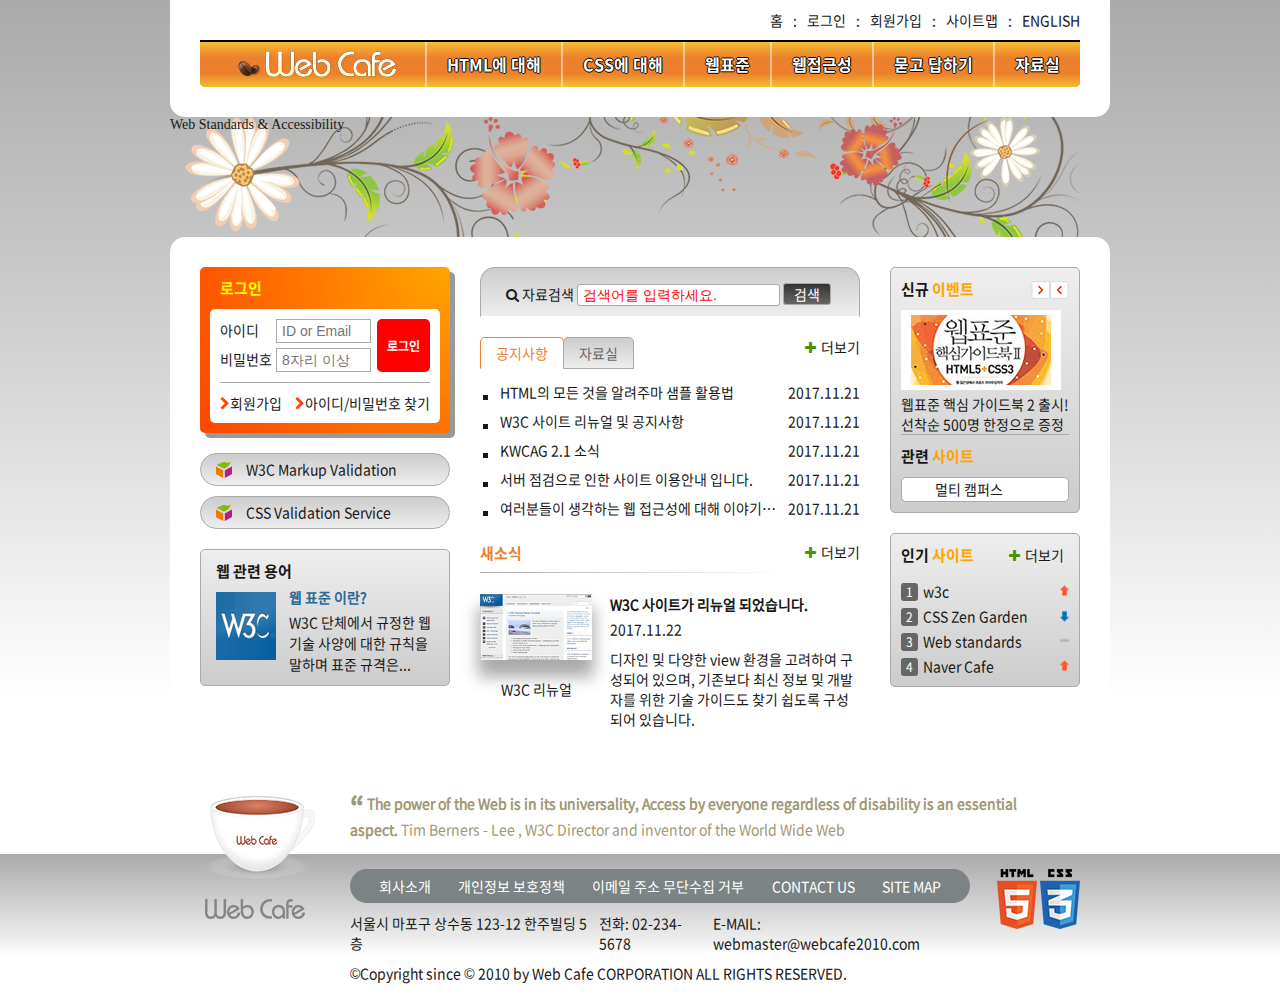
<file: index.html>
<!DOCTYPE html>
<html lang="ko">

<head>
  <meta charset="UTF-8">
  <title>웹카페 - HTML5, CSS3, 웹접근성</title>
  <link rel="stylesheet" href="css/style.css">
  <script src="js/jquery.js"></script>
  <script src="js/menu-tab.js"></script>

</head>

<body>
  <div class="container">
    <a href="#content" class="a11y">본문 바로가기</a>
    <header class="header">
      <h1 class="logo">
        <a href="#"><img src="images/logo.png" alt="Web Cafe"></a>
      </h1>
      <ul class="member">
        <li><a href="#">홈</a></li>
        <li><a href="#">로그인</a></li>
        <li><a href="#">회원가입</a></li>
        <li><a href="#">사이트맵</a></li>
        <li><a href="#"><em>english</em></a></li>
      </ul>
      <nav class="navigation">
        <h2 class="readable-hidden">메인 메뉴</h2>
        <ul class="main-menu">
          <li tabindex="0">
            <span>HTML에 대해</span>
            <ul class="sub-menu about-html">
              <li><a href="#">HTML5 소개</a></li>
              <li><a href="#">레퍼런스 소개</a></li>
              <li><a href="#">활용 예제</a></li>
            </ul>
          </li>
          <li tabindex="0">
            <span>CSS에 대해</span>
            <ul class="sub-menu about-css">
              <li><a href="#">CSS 소개</a></li>
              <li><a href="#">CSS2 VS CSS3</a></li>
              <li><a href="#">CSS 애니메이션</a></li>
              <li><a href="#">CSS 프레임워크</a></li>
            </ul>
          </li>
          <li tabindex="0">
            <span>웹표준</span>
            <ul class="sub-menu web-standards">
              <li><a href="#">웹표준 이란?</a></li>
              <li><a href="#">W3C</a></li>
              <li><a href="#">HTML5의 현재와 미래</a></li>
            </ul>
          </li>
          <li tabindex="0">
            <span>웹접근성</span>
            <ul class="sub-menu web-accessibility">
              <li><a href="#">웹접근성의 개요</a></li>
              <li><a href="#">장애 환경의 이해</a></li>
              <li><a href="#">장차법</a></li>
              <li><a href="#">웹접근성 품질마크</a></li>
            </ul>
          </li>
          <li tabindex="0">
            <span>묻고 답하기</span>
            <ul class="sub-menu qna">
              <li><a href="#">묻고 답하기</a></li>
              <li><a href="#">FAQ</a></li>
              <li><a href="#">1대1 질문</a></li>
              <li><a href="#">웹표준</a></li>
              <li><a href="#">웹접근성</a></li>
            </ul>
          </li>
          <li tabindex="0">
            <span>자료실</span>
            <ul class="sub-menu archive">
              <li><a href="#">공개 자료실</a></li>
              <li><a href="#">이미지 자료실</a></li>
              <li><a href="#">웹표준 자료실</a></li>
              <li><a href="#">웹접근성 자료실</a></li>
            </ul>
          </li>
        </ul>
      </nav>
    </header>
    <div class="visual">
      <div class="visual-text">Web Standards &amp; Accessibility</div>
    </div>
    <main id="content" class="main-content clearfix">
      <div class="group group1">
        <div class="login">
          <h2 class="login-heading">로그인</h2>
          <form action="javascript:alert('회원님 반갑습니다.');" class="login-form">
            <fieldset>
              <legend>회원 로그인 폼</legend>
              <div class="user-email">
                <label for="user-email">아이디</label><input type="email" id="user-email" placeholder="ID or Email" required>
              </div>
              <div class="user-pw">
                <label for="user-pw">비밀번호</label><input type="password" id="user-pw" placeholder="8자리 이상" required>
              </div>
              <button type="submit" class="btn-login">로그인</button>
            </fieldset>
          </form>
          <ul class="join">
            <li><a href="#">회원가입</a></li>
            <li><a href="#">아이디/비밀번호 찾기</a></li>
          </ul>
        </div>
        <div class="validation">
          <h2 class="readable-hidden">유효성 검사 배너 링크</h2>
          <ul class="validation-list">
            <li><a href="https://validator.w3.org/" title="마크업 유효성검사 사이트로 이동 새창" target="_blank">W3C Markup Validation</a></li>
            <li><a href="https://jigsaw.w3.org/css-validator/" title="CSS 유효성검사 사이트로 이동 새창" target="_blank">CSS Validation Service</a></li>
          </ul>
        </div>
        <div class="term">
          <h2 class="term-heading">웹 관련 용어</h2>
          <dl class="term-list clearfix">
            <dt class="term-list-heading">웹 표준 이란?</dt>
            <dd class="term-list-thumbnail">
              <img src="images/web_standards.gif" alt="W3C 로고">
            </dd>
            <dd class="term-list-brief">
              W3C 단체에서 규정한 웹 기술 사양에 대한 규칙을 말하며 표준 규격은...
            </dd>
          </dl>
        </div>
      </div>
      <div class="group group2">
        <div class="search">
          <form action="javascript:alert('검색이 완료되었습니다.');" class="search-form">
            <fieldset>
              <legend>검색 폼</legend>
              <label for="search">자료검색</label>
              <input type="search" id="search" required placeholder="검색어를 입력하세요.">
              <button type="submit" class="btn-search">검색</button>
            </fieldset>
          </form>
        </div>
        <div class="board">
          <div class="notice board-act">
            <h2 id="notice-heading" class="notice-heading" tabindex="0">공지사항</h2>
            <ul class="notice-list">
              <li>
                <a href="#">HTML의 모든 것을 알려주마 샘플 활용법</a>
                <time datetime="2017-11-21T14:49:21">2017.11.21</time>
              </li>
              <li>
                <a href="#">W3C 사이트 리뉴얼 및 공지사항</a>
                <time datetime="2017-11-21T14:49:21">2017.11.21</time>
              </li>
              <li>
                <a href="#">KWCAG 2.1 소식</a>
                <time datetime="2017-11-21T14:49:21">2017.11.21</time>
              </li>
              <li>
                <a href="#">서버 점검으로 인한 사이트 이용안내 입니다.</a>
                <time datetime="2017-11-21T14:49:21">2017.11.21</time>
              </li>
              <li>
                <a href="#">여러분들이 생각하는 웹 접근성에 대해 이야기를 나누어 봅시다.</a>
                <time datetime="2017-11-21T14:49:21">2017.11.21</time>
              </li>
            </ul>
            <a href="#" class="notice-more" title="공지사항" aria-labelledby="notice-heading">더보기</a>
          </div>
          <div class="pds">
            <h2 id="pds-heading" class="pds-heading" tabindex="0">자료실</h2>
            <ul class="pds-list">
              <li>
                <a href="#">디자인 사이트 링크 모음</a>
                <time datetime="2017-11-21T14:49:21">2017.11.21</time>
              </li>
              <li>
                <a href="#">웹 접근성 관련 자료 모음</a>
                <time datetime="2017-11-21T14:49:21">2017.11.21</time>
              </li>
              <li>
                <a href="#">예제 샘플 응용해보기</a>
                <time datetime="2017-11-21T14:49:21">2017.11.21</time>
              </li>
              <li>
                <a href="#">웹 접근성 향상을위한 국가 표준 기술 가이드라인</a>
                <time datetime="2017-11-21T14:49:21">2017.11.21</time>
              </li>
              <li>
                <a href="#">로얄티 프리 이미지 자료</a>
                <time datetime="2017-11-21T14:49:21">2017.11.21</time>
              </li>
            </ul>
            <a href="#" class="pds-more" title="자료실" aria-labelledby="pds-heading">더보기</a>
          </div>
        </div>
        <section class="news">
          <h2 class="news-heading" id="news-heading">새소식</h2>
          <a href="#">
            <article class="news-item">
              <h3 class="news-item-heading">W3C 사이트가 리뉴얼 되었습니다.</h3>
              <time datetime="2017-11-22T11:35:15">2017.11.22</time>
              <p>
                디자인 및 다양한 view 환경을 고려하여 구성되어 있으며, 기존보다 최신 정보 및 개발자를 위한 기술 가이드도 찾기 쉽도록 구성되어 있습니다.
              </p>
              <figure>
                <img src="images/news.gif" alt="HTML5를 발표하면서 새롭게 리뉴얼 된 W3C 공식 웹사이트">
                <figcaption>W3C 리뉴얼</figcaption>
              </figure>
            </article>
          </a>
          <a href="#" class="news-more" aria-labelledby="news-heading">더보기</a>
        </section>
      </div>
      <div class="group group3">
        <div class="event-related">
          <div class="event">
            <h2 class="event-heading">신규 <span>이벤트</span></h2>
            <div id="event-detail">
              <p><img src="images/free_gift.gif" alt="이벤트 경품 : 웹표준 핵심 가이드북 2 도서 증정"></p>
              <p><em>웹표준 핵심 가이드북 2 출시!</em> 선착순 500명 한정으로 증정</p>
            </div>
            <div class="btn-event clearfix">
              <button class="btn-event-prev" type="button">이전 이벤트 보기</button>
              <button class="btn-event-next" type="button">다음 이벤트 보기</button>
            </div>
          </div>
          <div class="related">
            <h2 class="related-heading">관련 <span>사이트</span></h2>
            <ul tabindex="0" class="related-list">
              <li><a href="#">멀티 캠퍼스</a></li>
              <li><a href="#">W3C</a></li>
              <li><a href="#">패스트 캠퍼스</a></li>
              <li><a href="#">KPC</a></li>
              <li><a href="http://cafe.naver.com/webcafe2010">네이버카페</a></li>
            </ul>
          </div>
        </div>
        <div class="favorite">
          <h2 class="favorite-heading" id="favorite-heading">인기 <span>사이트</span></h2>
          <ol class="favorite-list">
            <li class="no1">w3c<em class="up">상승</em></li>
            <li class="no2">CSS Zen Garden<em class="down">하락</em></li>
            <li class="no3">Web standards<em class="stop">멈춤</em></li>
            <li class="no4">Naver Cafe<em class="up">상승</em></li>
          </ol>
          <a href="#" class="favorite-more" aria-labelledby="favorite-heading">더보기</a>
        </div>
      </div>
    </main>
    <article class="slogan">
      <h2 class="slogan-heading" title="웹카페에서 웹표준을">슬로건</h2>
      <p class="slogan-content">
        <q cite="http://w3.org/WAI/">
            The power of the Web is in its universality, Access by everyone regardless of disability is an essential aspect. 
          </q> Tim Berners - Lee , W3C Director and inventor of the World Wide Web
      </p>
      <footer class="readable-hidden">
        출처 : World Wide Web - http://w3.org/WAI/
      </footer>
    </article>
    <div class="footer-bg">
      <footer class="footer">
        <div class="footer-logo">
          <a href="#"><img src="images/footer_logo.png" art="web cafe"> </a>
        </div>
        <ul class="guide">
          <li><a href="#">회사소개</a></li>
          <li><a href="#">개인정보 보호정책</a></li>
          <li><a href="#">이메일 주소 무단수집 거부</a></li>
          <li><a href="#">contact us</a></li>
          <li><a href="#">site map</a></li>
        </ul>
        <address>
          <span>서울시 마포구 상수동 123-12 한주빌딩 5층</span>
          <span>전화: 02-234-5678</span>
          <span> E-MAIL: webmaster@webcafe2010.com</span>
        </address>
        <p class="copyright">
          &copy;Copyright since © 2010 by Web Cafe CORPORATION ALL RIGHTS RESERVED.
        </p>
        <div class="tech-log">
          <img src="images/html5_logo.png" alt="html5" title="최신 표준 html5 사용하여 웹카페 사이트를 제작하였습니다"></img>
          <img src="images/css3_logo.png" alt="css3" title="최신 표준 css3 사용하여 웹카페 사이트를 제작하였습니다"></img>
        </div>



      </footer>
    </div>
  </div>
</body>

</html>
</file>
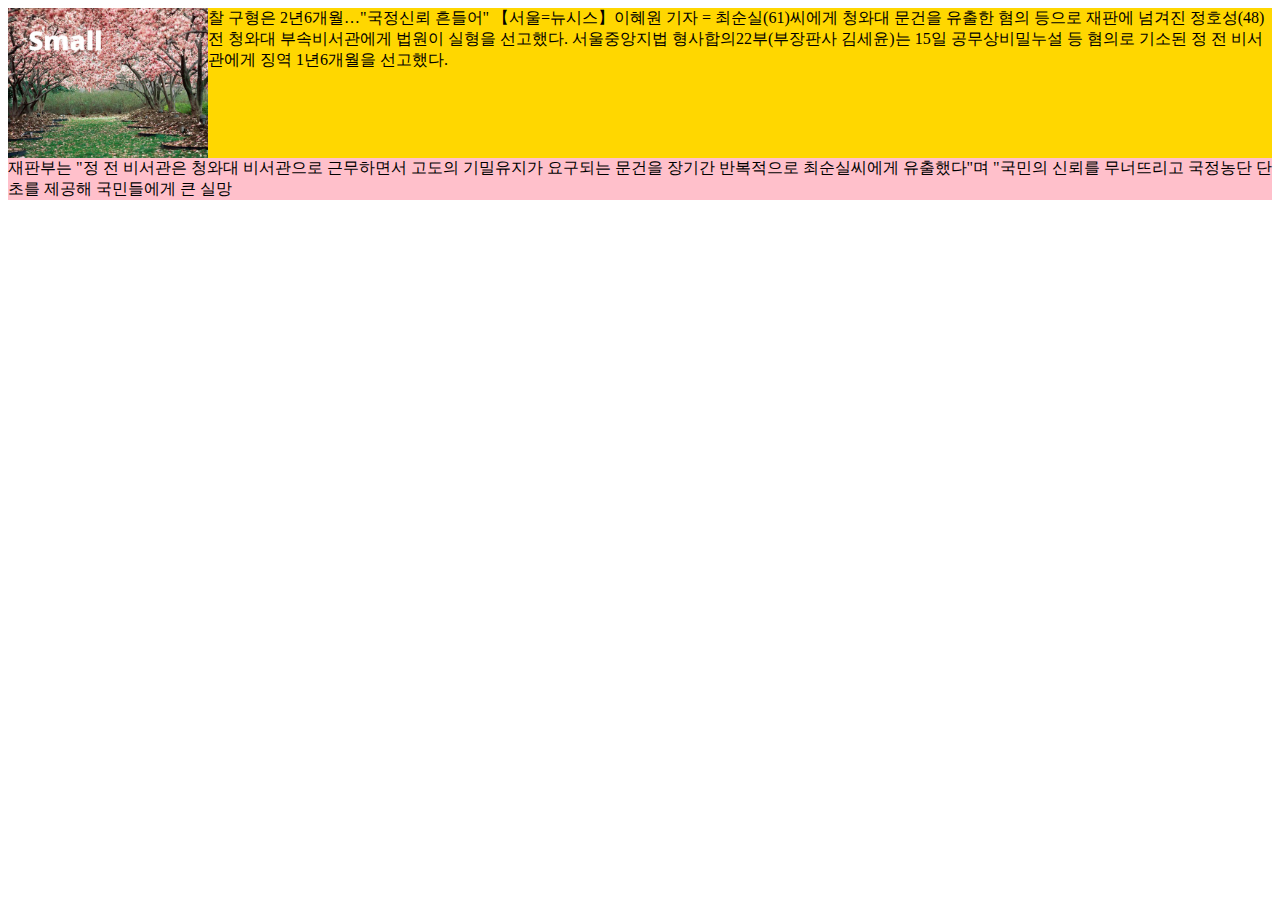
<file: float.html>
<!DOCTYPE html>
<html lang="ko">

<head>
  <meta charset="UTF-8">
  <title>플로트 활용</title>
  <style>
    .box1 {
      background-color: gold;
      float: left;
    }
    
    .box1 img {
      float: left;
    }
    
    .box1::after {
      content: "";
      display: block;
      clear: both;
    }
    
    .box2 {
      background-color: pink;
      display: block;
    }
  </style>
</head>

<body>
  <div class="box1">
    <img src="images/small.jpg" alt="" width="200" height="150"> 찰 구형은 2년6개월…"국정신뢰 흔들어" 【서울=뉴시스】이혜원 기자 = 최순실(61)씨에게 청와대 문건을 유출한 혐의 등으로 재판에 넘겨진 정호성(48) 전 청와대 부속비서관에게 법원이 실형을 선고했다. 서울중앙지법 형사합의22부(부장판사 김세윤)는 15일 공무상비밀누설 등 혐의로 기소된 정 전 비서관에게 징역 1년6개월을 선고했다.

  </div>
  <span class="box2">
      재판부는 "정 전 비서관은 청와대 비서관으로 근무하면서 고도의 기밀유지가 요구되는 문건을 장기간 반복적으로 최순실씨에게 유출했다"며 "국민의 신뢰를 무너뜨리고 국정농단 단초를 제공해 국민들에게 큰 실망
    </span>
</body>

</html>
</file>
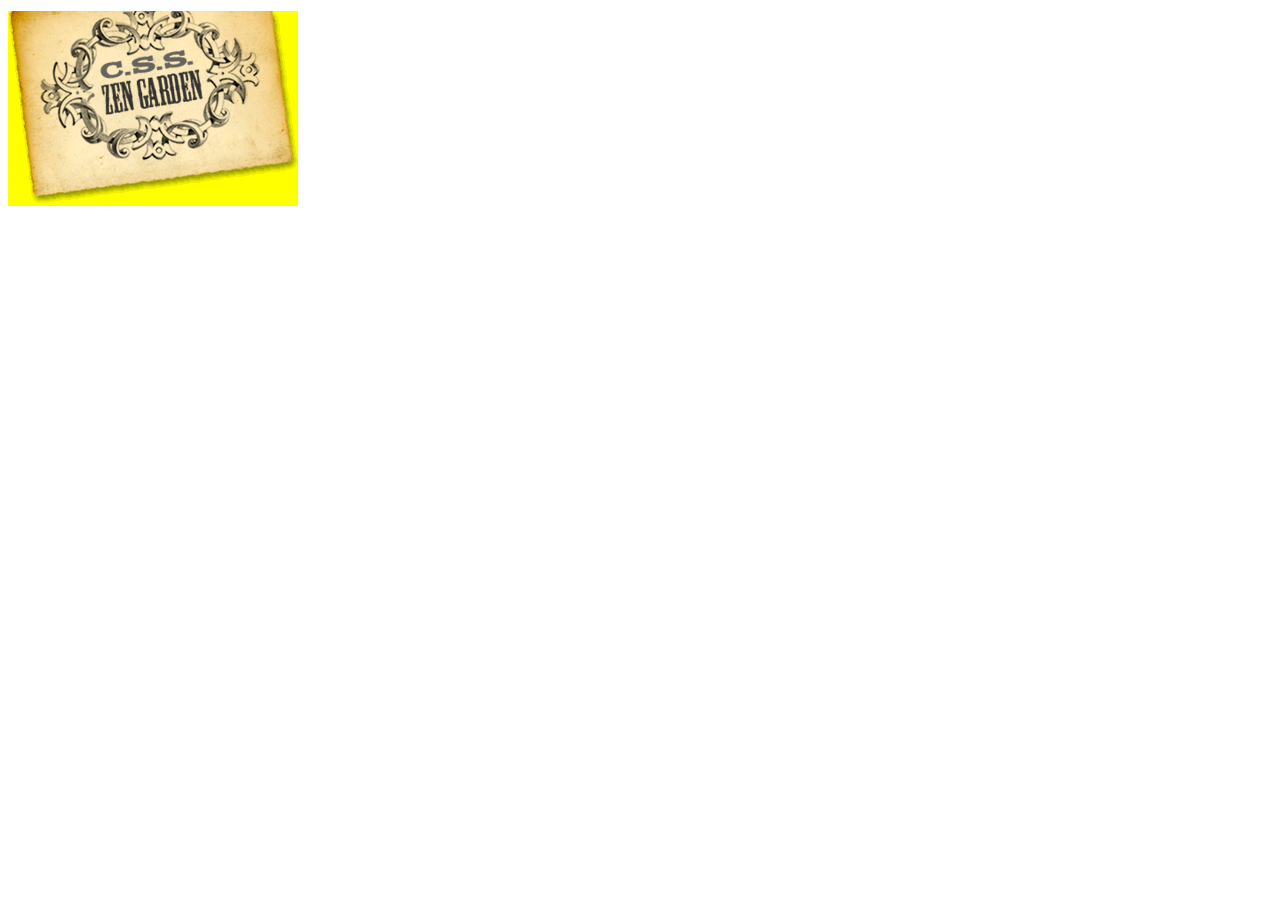
<file: ir.html>
<!DOCTYPE html>
<html lang="en">

<head>
  <meta charset="UTF-8">
  <title>IR Example</title>
  <style>
    h1 {
      width: 290px;
      height: 195px;
      position: relative;
      font-size: 1em;
      padding: 20px;
      box-sizing: border-box;
      background-color: yellow;
    }
    
    h1::after {
      content: "";
      position: absolute;
      top: 0;
      left: 0;
      width: 100%;
      height: 100%;
      background: url("images/title.png") no-repeat;
    }
  </style>
</head>

<body>
  <h1>CSS Zengarden</h1>
</body>

</html>
</file>
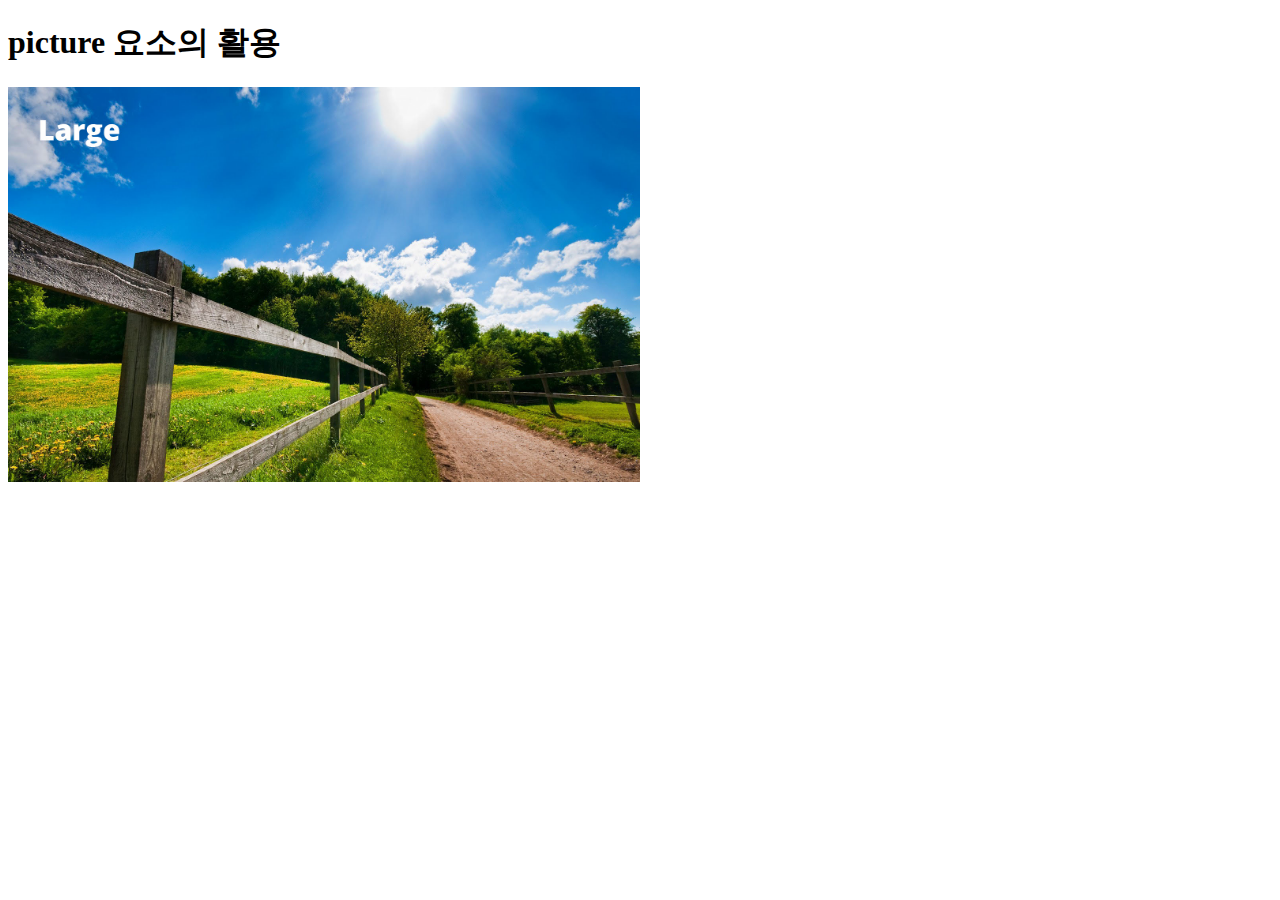
<file: picture.html>
<!DOCTYPE html>
<html lang="ko">

<head>
  <meta charset="UTF-8">
  <meta name="viewport" content="width=device-width, initial-scale=1.0">
  <title>picture 요소</title>
  <style>
    .container {
      width: 50%;
      margin: 50px, auto;
    }
    
    .container picture,
    .container img {
      max-width: 100%;
      height: auto;
    }
  </style>
  <script>
    document.createElement('picture');
  </script>
  <script src="js/picturefile.js"></script>
</head>

<body>
  <h1>picture 요소의 활용</h1>
  <div class="container">
    <picture>
      <source srcset="images/large.jpg" media="(min-width: 1025px)">
      <source srcset="images/medium.jpg" media="(min-width: 481px)">
      <source srcset="images/small.jpg" media="(min-width: 1px) and (max-width:480px)">
      <img srcset="images/normal.jpg" src="" images/normal.jpg " alt="picture 예제 ">

    </picture>
  </div>

</body>

</html>
</file>
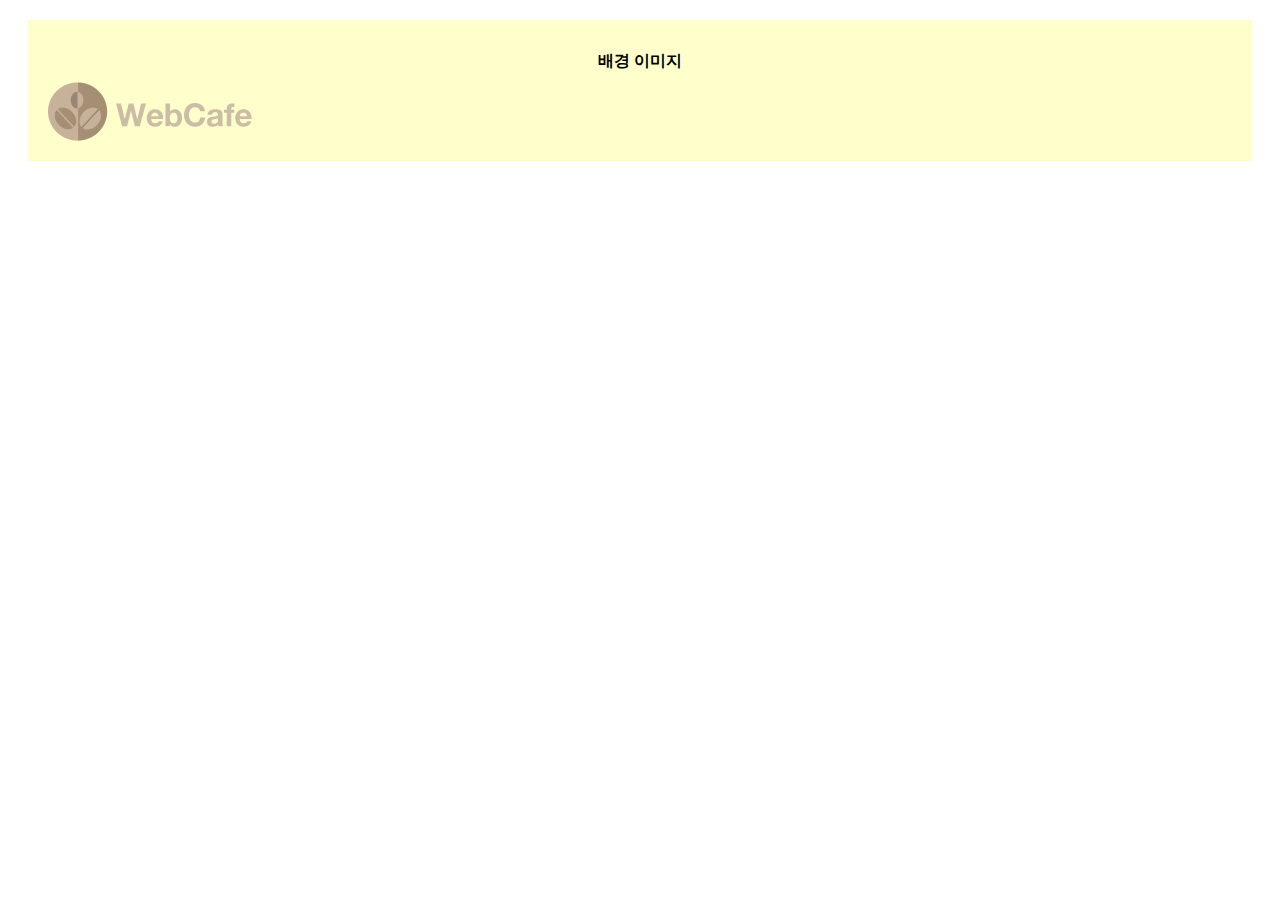
<file: retina-bg-image.html>
<!DOCTYPE html>
<html lang="ko">

<head>
  <meta charset="UTF-8">
  <meta name="viewport" content="width=device-width, initial-scale=1.0">
  <title>고해상도 배경 이미지 처리</title>
  <style>
    .wrapper {
      background: #ffc;
      padding: 20px;
      margin: 20px;
    }
    
    .subject {
      text-align: center;
      font-size: 1em;
    }
    
    .respons-bg {
      width: 204px;
      height: 0;
      padding-top: 59px;
      overflow: hidden;
      background: url("images/webcafe-logo.png") no-repeat;
      background-size: 100%;
    }
    
    @media only screen and (min-device-pixel-ratio: 2),
    only screen and (min-resolution: 192dpi) {
      .respons-bg {
        background-image: url("images/webcafe-logo@2x.png");
      }
    }
  </style>
</head>

<body>
  <div class="wrapper">
    <h1 class="subject">배경 이미지</h1>
    <div class="background-box">
      <div class="respons-bg">webcafe</div>
    </div>
  </div>

</body>

</html>
</file>
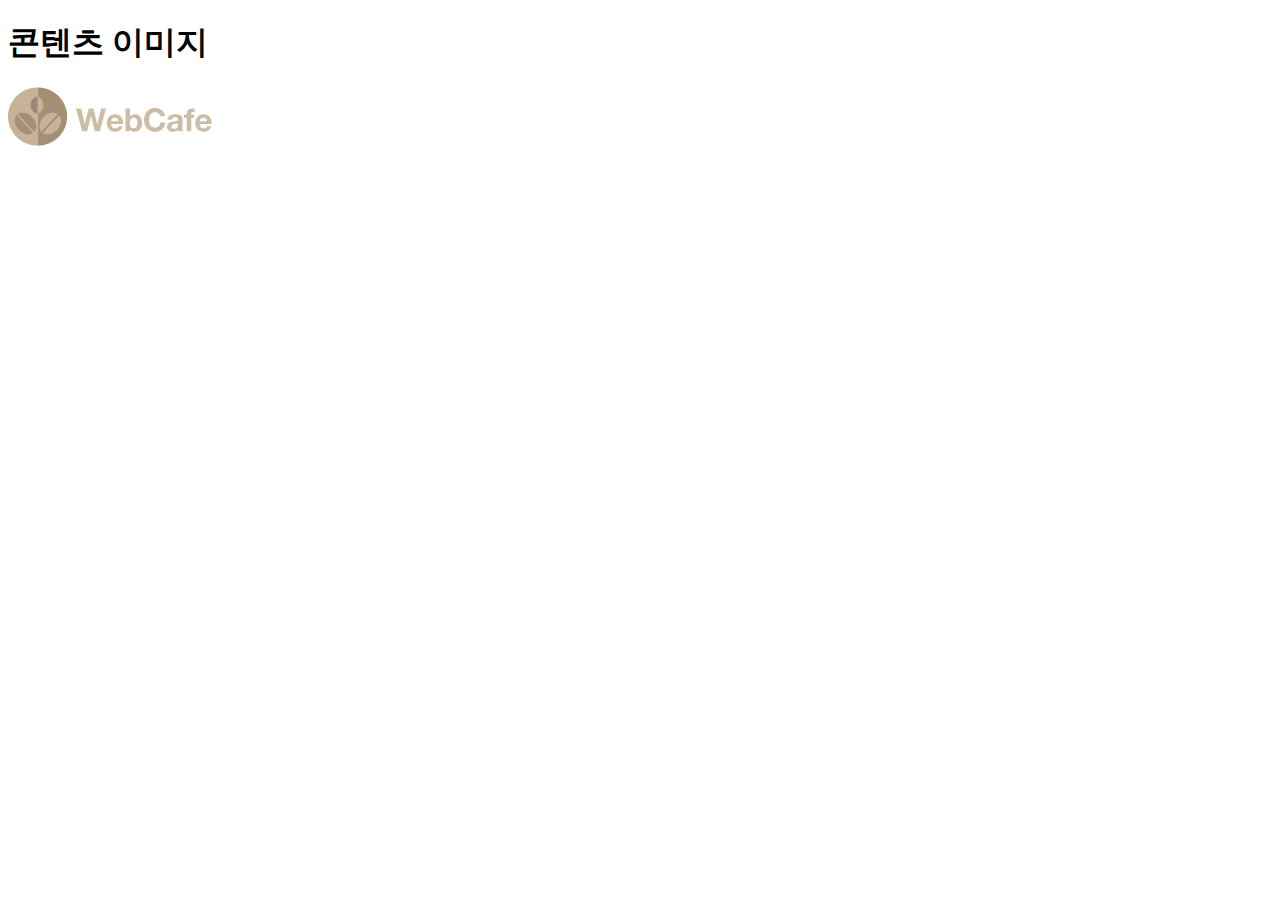
<file: retina-contents-image.html>
<!DOCTYPE html>
<html lang="ko">

<head>
  <meta charset="UTF-8">
  <meta name="viewport" content="width=device-width, initial-scale=1.0">

  <title>고해상도 이미지 대응</title>
</head>

<body>
  <div class="wrapper">
    <h1 class="subject">콘텐츠 이미지</h1>
    <div class="contents-box">
      <img src="images/webcafe-logo.png" alt="webcafe" class="respons-image">
    </div>
  </div>
  <script src="js/retina.min.js"></script>
</body>

</html>
</file>
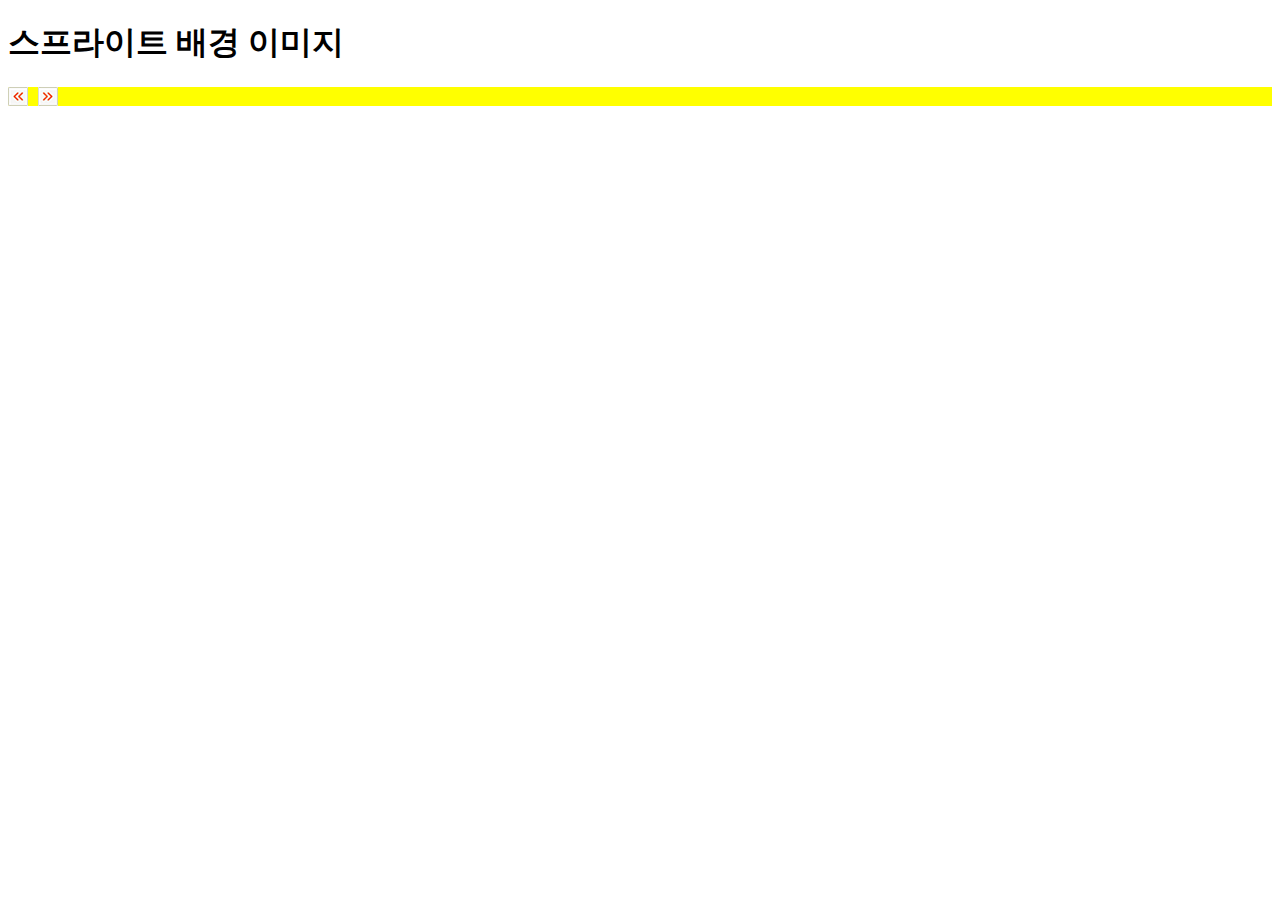
<file: sprite.html>
<!DOCTYPE html>
<html lang="ko">

<head>
  <meta charset="UTF-8">

  <title>sprite 이미지</title>
  <style>
    div {
      background-color: yellow;
      overflow: hidden;
    }
    
    div span {
      float: left;
      box-sizing: border-box;
      width: 20px;
      height: 19px;
      padding-top: 19px;
      margin-right: 10px;
      overflow: hidden;
      background: url("css/images/backpage_forwardpage.png") no-repeat;
    }
    
    div span:nth-child(2) {
      background-position: 100% 0
    }
  </style>
</head>

<body>
  <h1>스프라이트 배경 이미지</h1>
  <div>
    <span>이전</span>
    <span>다음</span>
  </div>
</body>

</html>
</file>
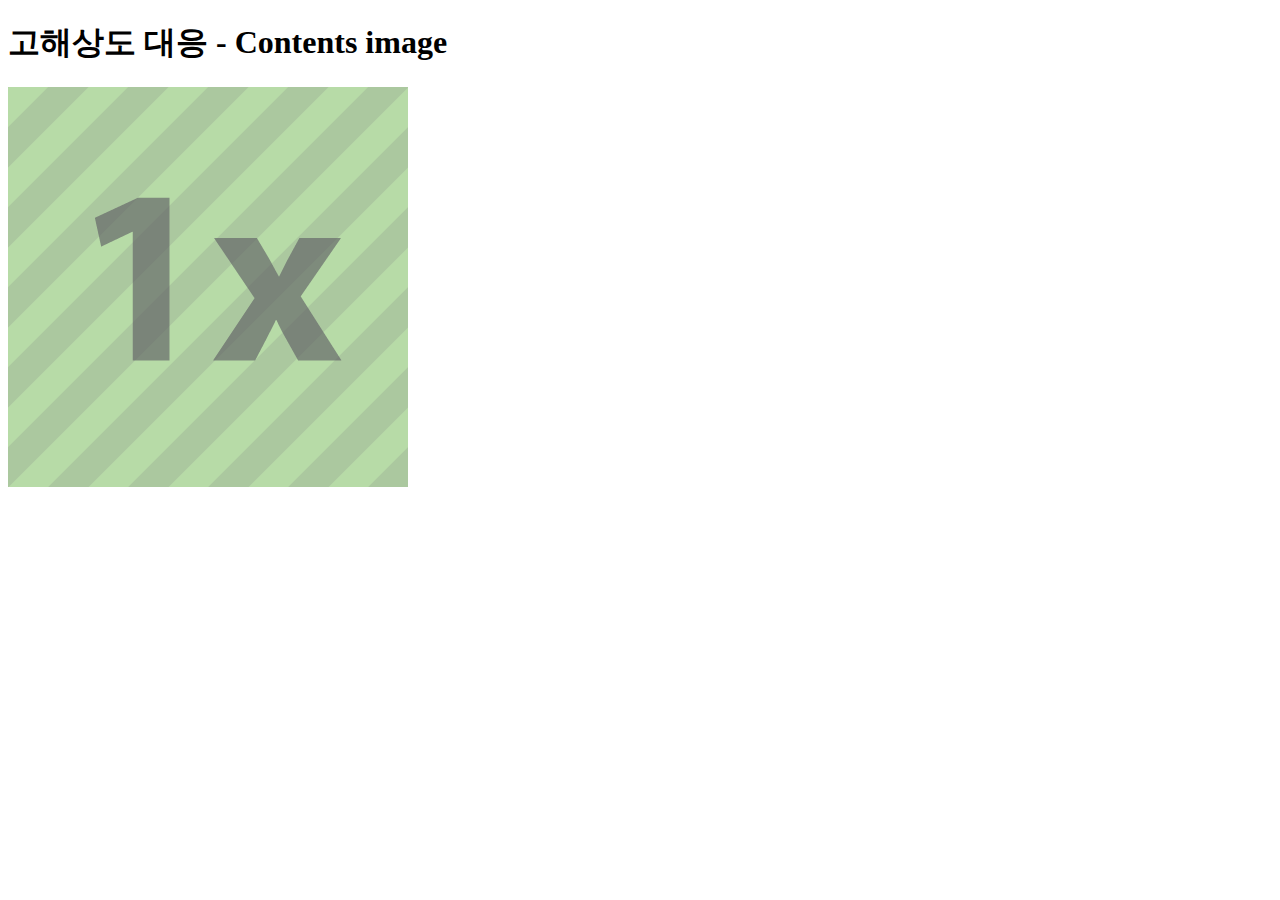
<file: srcset.html>
<!DOCTYPE html>
<html lang="ko">

<head>
  <meta charset="UTF-8">
  <meta name="viewport" content="width=device-width, initial-scale=1.0">
  <title>srcset 속성</title>
  <script>
    document.createElement('picture');
  </script>
  <script src="js/picturefile.js"></script>
</head>

<body>
  <h1>고해상도 대응 - Contents image</h1>
  <img src="images/image-src.png" alt="srcset demo" srcset="images/image-1x.png 1x,
    images/image-2x.png 2x,
    images/image-3x.png 3x,
    images/image-4x.png 4x">

</body>

</html>
</file>
<file: css/style.css>
@charset "utf-8";
@import url("fonts.css");
@import url("normalize.css");
*, *::before, *::after {
  box-sizing: border-box;
}

/* CSS Reset */

html, body, button, div, span, applet, object, iframe, h1, h2, h3, h4, h5, h6, p, blockquote, pre, a, abbr, acronym, address, big, cite, code, del, dfn, em, img, ins, kbd, q, s, samp, small, strike, strong, sub, sup, tt, var, b, u, i, center, dl, dt, dd, ol, ul, li, fieldset, form, label, legend, table, caption, tbody, tfoot, thead, tr, th, td, article, aside, canvas, details, embed, figure, figcaption, footer, header, hgroup, menu, nav, output, ruby, section, summary, time, mark, audio, video {
  margin: 0;
  padding: 0;
  border: 0;
  font-size: 100%;
  font: inherit;
  vertical-align: baseline;
}
ul {
  list-style: none;
}
table {
  border-collapse: collapse;
  border-spacing: 0;
}

/* 본문 스타일 */

html {
  font-size: 10px;
}
body {
  font-family: 'Noto Sans Regular', sans-serif;
  font-size: 1.4rem;
  color: #181818;
  background-color: #fff;
}

/* 링크 스타일 */

a {
  color: inherit;
  text-decoration: none;
}
a:hover, a:focus {
  color: #f00;
}

/* 숨김 콘텐츠 */

.readable-hidden, .a11y, legend {
  position: absolute;
  width: 1px;
  height: 1px;
  overflow: hidden;
  margin: -1px;
  clip: rect(0, 0, 0, 0);
}
.a11y:focus {
  top: 5px;
  left: 50%;
  width: auto;
  height: auto;
  margin: 0;
  clip: rect(auto, auto, auto, auto);
  background: #000;
  color: #fff;
  padding: 5px 10px;
  transform: translateX(-50%);
  z-index: 10;
}

/* 공통 스타일 */

.clearfix::after {
  content: "";
  background-color: olive;
  clear: both;
  display: block;
}

/* 레이아웃 설계 */

.container {
  background: url("images/bg_flower.png") no-repeat 50% 0, linear-gradient(to bottom, #aaa 0%, #ccc 30%, #fff 70%, #fff 100%);
}
.header, .visual, .main-content, .slogan, .footer {
  width: 940px;
  margin: 0 auto;
}

/* 헤더 */

.header {
  background-color: #fff;
  position: relative;
  padding: 0 30px 30px;
  border-radius: 0 0 15px 15px;
}

/* 로고 */

.logo {
  position: absolute;
  top: 48px;
  left: 65px;
}

/* 멤버 링크 */

.member {
  text-transform: uppercase;
  font-size: 0;
  text-align: right;
  transform: translateX(10px);
}
.member li {
  display: inline-block;
  font-size: 1.4rem;
  padding: 10px 0;
}
.member li:nth-child(n+2)::before {
  content: ":"
}
.member a {
  padding: 8px 10px;
}

/* 메인 메뉴 */

.main-menu {
  background: linear-gradient(to bottom, #f4bd30 0%, #ed802d 35%, #ed802d 70%, #f4bd30 100%);
  background-color: #ed802d;
  border-top: 2px solid #000;
  border-radius: 0 0 5px 5px;
  height: 47px;
  padding-left: 225px;
}
.main-menu>li {
  float: left;
  position: relative;
}
.main-menu>li:focus {
  outline: none;
}
.main-menu span {
  display: block;
  line-height: 45px;
  font-size: 1.6rem;
  font-family: "Noto Sans Bold";
  color: #fff;
  padding: 0 20px;
  cursor: pointer;
  border-left: 2px solid rgba(255, 255, 255, 0.5);
  text-shadow: 1px 0 0 #000, 0 1px 0 #000, -1px 0 0 #000, 0 -1px 0 #000;
}
.main-menu>li:hover span::after, .main-menu>li:focus span::after {
  content: "";
  display: block;
  border-top: 2px solid #000;
}
.main-menu>li:hover span, .main-menu>li:focus span {
  color: #ff0;
}
.sub-menu {
  position: absolute;
  top: 47px;
  white-space: nowrap;
  display: none;
}
.menu-act {
  display: block !important;
}
.about-html {
  left: 0;
}
.about-css {
  left: 0;
}
.web-standards {
  left: 0;
}
.web-accessibility {
  right: 0;
}
.qna {
  right: 0;
}
.archive {
  right: 0;
}
.sub-menu li, .sub-menu a {
  display: inline-block;
}
.sub-menu a {
  padding: 4px 10px 4px 0;
}
.sub-menu a::before {
  content: '\e803';
  font-family: "fontello";
  margin-right: 5px;
  font-size: 1.2rem;
}
.sub-menu a:hover::before {
  content: '\e801';
}

/* 비주얼 */

@keyframes text-ani {
  0% {
    font-size: 12px;
    color: rgba(0, 0, 0, 0);
    transform: translate(0, 0);
  }
  100% {
    font-size: 24px;
    color: rgba(0, 0, 0, 1);
    transform: translate(400px, 70px);
  }
}
@keyframes flower-ani {
  0% {
    opacity: 1;
  }
  100% {
    opacity: 0;
  }
}
.visual {
  height: 120px;
  position: relative;
}
.visual::before, .visual::after {
  animation: flower-ani 2s infinite alternate;
  content: "";
  position: absolute;
  top: 0;
  left: 0;
  width: 100%;
  height: 100%;
}
.visual::before {
  background: url("images/ani_flower_01.png") no-repeat 0 -15px, url("images/ani_flower_02.png") no-repeat 670px 0;
}
.visual::after {
  animation-delay: 1s;
  background: url("images/ani_flower_03.png") no-repeat 300px 0, url("images/ani_flower_04.png") no-repeat 800px 0;
}
.visual-text {
  font-family: Georgia, 'Times New Roman', Times, serif;
  position: absolute;
  animation: text-ani 2s forwards ease-in-out;
}

/* 메인 콘텐츠 */

.main-content {
  background-color: #fff;
  padding: 30px 15px;
  min-height: 400px;
  border-radius: 15px 15px 0 0;
  /* height: 60vh;
  display: flex;
  flex-direction: row;
  justify-content: space-around;
  align-items: center; */
}
.group {
  margin: 0 15px;
}
.group1 {
  width: 250px;
  float: left;
}
.group2 {
  width: 380px;
  float: left;
}
.group3 {
  width: 190px;
  float: left;
}

/* 메인콘텐츠 공통 */

[class$="more"]::before {
  content: '\e802';
  font-family: "fontello";
  color: hsla(90, 90%, 30%, 1);
  margin-right: 5px;
}

/* 로그인 */

.login {
  background: orange radial-gradient(circle at right top, orange, orangered);
  border-radius: 5px;
  padding: 10px;
  box-shadow: 5px 5px 0 0 hsla(0, 0%, 20%, 0.5);
}
.login-heading {
  color: #ff0;
  font-family: 'Noto Sans Bold';
  font-size: 1.5rem;
  text-indent: 10px;
}
.login-form {
  background: #fff;
  margin-top: 10px;
  border-radius: 5px 5px 0 0;
  padding: 10px 10px 0 10px;
}
.login-form fieldset {
  border-bottom: 1px solid #aaa;
  position: relative;
  padding-bottom: 5px;
}
.user-email, .user-pw {
  margin-bottom: 5px;
}
.login-form label {
  width: 4em;
  display: inline-block;
}
.login-form input {
  width: 95px;
  height: 24px;
  padding-left: 5px;
  border: 1px solid #aaa;
}
.btn-login {
  position: absolute;
  top: 0;
  right: 0;
  width: 53px;
  height: 53px;
  padding: 0;
  border: 0;
  background: #f00;
  color: #fff;
  border-radius: 5px;
  font-size: 1.2rem;
  cursor: pointer;
  font-weight: bold;
}
.join {
  background: #fff;
  padding: 10px;
  border-radius: 0 0 5px 5px;
  display: flex;
  justify-content: space-between;
}
.join li::before {
  content: '\e804';
  font-family: "fontello";
  color: orangered;
}
.join a {
  padding: 8px 0;
}

/* 유효성 검사 배너 */

.validation {
  margin-top: 20px;
}
.validation-list a {
  display: block;
  border: 1px solid #aaa;
  margin-bottom: 10px;
  height: 33px;
  line-height: 30px;
  border-radius: 20px;
  padding-left: 45px;
  background: url("images/validation_icon.png") no-repeat 15px 50%, linear-gradient(to bottom, #ccc, #eee);
}

/* 웹 관련 용어 */

.term {
  background: linear-gradient(to bottom, #eee, #ccc);
  border: 1px solid #aaa;
  border-radius: 5px;
  padding: 10px 15px;
  margin-top: 20px;
}
.term-heading {
  font-size: 1.5rem;
  font-family: "Noto Sans Bold";
}
.term-list {
  margin-top: 10px;
}
.term-list-heading, .term-list-brief {
  float: right;
  width: 145px;
}
.term-list-heading {
  color: #296897;
  font-weight: bold;
  margin-top: -5px;
}
.term-list-brief {
  margin-top: 5px;
  line-height: 1.5;
  word-break: break-all;
}
.term-list-thumbnail {
  float: left;
}
.term-list dt:nth-of-type(2n+2), .term-list dd:nth-of-type(4n+4) {
  float: left;
}
.term-list dd:nth-of-type(4n+3) {
  float: right;
}

/* 검색 폼 */

.search {
  background: #ccc linear-gradient(to bottom, #ccc, #eee);
  border-radius: 15px 15px 0 0;
  border: 1px solid #aaa;
  border-bottom-color: #fff;
  padding: 15px 25px 10px;
}
.search-form label::before {
  content: '\e800';
  font-family: "fontello";
  margin-right: 3px;
}
.search-form input[type="search"] {
  border: 1px solid #aaa;
  border-radius: 3px;
  padding: 2px 2px 2px 5px;
  width: calc(100% - 125px);
}
.search-form input::-webkit-input-placeholder {
  /* Chrome/Opera/Safari */
  color: #f00;
}
.search-form input::-moz-placeholder {
  /* Firefox 19+ */
  color: #f00;
}
.search-form input:-ms-input-placeholder {
  /* IE 10+ */
  color: #f00;
}
.search-form input:-moz-placeholder {
  /* Firefox 18- */
  color: #f00;
}
.btn-search {
  border: 1px solid #aaa;
  border-radius: 3px;
  padding: 0 10px;
  color: #fff;
  background: #333 linear-gradient(to top, #666, #333);
}

/* 공지사항 및 자료실 */

.board {
  margin-top: 20px;
  position: relative;
}
.notice-heading, .pds-heading {
  position: absolute;
  top: 0;
  color: #666;
  cursor: pointer;
  padding: 5px 15px;
  border: 1px solid #aaa;
  border-radius: 5px 5px 0 0;
  background: #ccc linear-gradient(to bottom, #ccc, #eee);
}
.board-act .notice-heading, .board-act .pds-heading {
  background: #fff;
  color: #ed802d;
  border-color: #ed802d;
  border-bottom-color: #fff;
}
.notice-heading {
  left: 0;
}
.pds-heading {
  left: 83px;
}
.notice-list, .pds-list {
  padding: 40px 0 0 20px;
  list-style: square;
}
.notice-list li, .pds-list li {
  margin: 5px 0;
}
.notice-list a, .pds-list a {
  width: 285px;
  display: inline-block;
  white-space: nowrap;
  overflow: hidden;
  text-overflow: ellipsis;
}
.notice-list time, .pds-list time {
  float: right;
}
.notice-list, .pds-list, .notice-more, .pds-more {
  display: none;
}
.notice-more {
  position: absolute;
  top: -8px;
  right: -8px;
  padding: 8px;
}
.board-act ul, .board-act>a {
  display: block;
}

/* 새소식 */

.news {
  margin-top: 20px;
  position: relative;
}
.news::before {
  content: "";
  position: absolute;
  top: 30px;
  left: 0;
  width: 80%;
  height: 1px;
  background: #aaa linear-gradient(to right, #aaa, #fff);
}
.news-heading {
  font-family: "Noto Sans Bold", sans-serif;
  font-size: 15px;
  color: #ed802d;
}
.news-heading+a {
  display: block;
}
.news-heading+a:hover, .news-heading+.a11y:focus {
  color: inherit;
}
.news-item {
  margin-top: 30px;
  padding-left: 130px;
  min-height: 115px;
  position: relative;
}
.news-item h3 {
  font-weight: 700;
}
.news-item time {
  display: block;
  margin: 5px 0 10px;
}
.news-item figure {
  position: absolute;
  top: 0;
  left: 0;
  text-align: center;
}
.news-item img {
  margin-bottom: 15px;
  box-shadow: 0 15px 15px 2px #aaa;
}

/* 그리드 이용한 포지션방법 */


/* .news-item {
  margin-top: 30px;
  display: grid;
  grid-template-columns: 130px 1fr;
  grid-template-rows: 20px 20px 1fr;
  grid-template-areas: "thumbnail    headline" "thumbnail    time" "thumbnail    brief";
}
.news-item h3 {
  background-color: lime;
  grid-area: headline;
  grid-column: 2;
  grid-row: 1;
}
.news-item time {
  background-color: orange;
  grid-area: time;
  grid-column: 2;
  grid-row: 2;
}
.news-item p {
  background-color: skyblue;
  grid-area: brief;
  grid-column: 2;
  grid-row: 3;
}
.news-item figure {
  background-color: pink;
  grid-area: thumbnail;
  grid-row-start: 1;
} */

.news-more {
  position: absolute;
  top: -8px;
  right: -8px;
  padding: 8px;
}

/* 신규이벤트 */

.event-related {
  background: #ccc linear-gradient(to bottom, #eee, #ccc);
  border: 1px solid #aaa;
  border-radius: 5px;
  padding: 10px;
}
.event {
  border-bottom: 1px solid #aaa;
  position: relative;
}
.event-heading, .related-heading, .favorite-heading {
  font-family: "Noto Sans Bold", sans-serif;
  font-size: 1.5rem;
  margin-bottom: 10px;
}
.event-heading span, .related-heading span, .favorite-heading span {
  color: orange;
}
.btn-event p {
  line-height: 1.5;
}
.event-detail img {
  box-shadow: 5px 5px 0 0 #aaa;
}
.btn-event {
  position: absolute;
  top: 3px;
  right: 0;
}
.btn-event button {
  width: 19px;
  height: 18px;
  padding-top: 18px;
  overflow: hidden;
  background-color: #fff;
  background-image: url("images/back_forward.png");
  background-repeat: no-repeat;
  float: right;
}
.btn-event-next {
  margin-left: 5px;
  background-position: 100% 0;
}

/* 관련사이트 */

.related {
  margin-top: 10px;
}
.related-list {
  background: #fff;
  height: 25px;
  overflow: hidden;
  border: 1px solid #aaa;
  border-radius: 5px;
  transition: all 0.5s;
}
.related-list:hover, .list-open {
  height: 145px;
  padding: 12px 0;
}
.related-list li {
  padding: 0 5px;
}
.related-list a {
  display: block;
  line-height: 23px;
  padding-left: 2em;
}

/* 인기사이트 */

.favorite {
  background: #ccc linear-gradient(to bottom, #eee, #ccc);
  border: 1px solid #aaa;
  border-radius: 5px;
  padding: 10px;
  margin-top: 20px;
  position: relative;
}
.favorite-list {
  overflow: hidden;
}
.favorite-list li {
  counter-increment: number;
  margin-top: 5px;
  position: relative;
}
.favorite-list li::before {
  content: counter(number, decimal);
  color: #fff;
  background: #666;
  border-radius: 3px;
  padding: 0 5px;
  font-size: 1.2rem;
  margin-right: 5px;
}
.favorite-list em {
  position: absolute;
  background-image: url("images/rank.png");
  background-repeat: no-repeat;
  overflow: hidden;
  top: 50%;
  right: 0;
  transform: translateY(-50%);
  width: 9px;
  height: 11px;
  padding-top: 10px;
}
.up {
  background-position: 100% 0%;
}
.down {
  background-position: 100% 100%;
}
.stop {
  background-position: 0 50%
}
.favorite-more::before {
  content: '\e802';
  font-family: "fontello";
  color: hsla(90, 90%, 30%, 1);
  margin-right: 5px;
}
.favorite-more {
  position: absolute;
  top: 3px;
  right: 7px;
  padding: 8px;
}

/* 슬로건 */

.slogan {
  padding: 15px 70px 15px 180px;
  position: relative;
}
.slogan-heading {
  width: 110px;
  height: 83px;
  padding: 30px;
  position: absolute;
  bottom: -25px;
  left: 35px;
}
.slogan-heading::after {
  content: "";
  position: absolute;
  top: 0;
  left: 0;
  width: 100%;
  height: 100%;
  background: url("images/coffee.png") no-repeat;
}
.slogan-content {
  color: #a09874;
}
.slogan-content q {
  font-weight: bold;
  /* quotes: "<<" ">>"; */
}
.slogan-content q::before {
  font-size: 3rem;
  position: relative;
  top: 10px;
}
.slogan-content q::after {
  content: "";
}

/* 푸터 */

.footer-bg {
  background: #ccc linear-gradient(to bottom, #aaa 0%, #ccc 30%, #eee 60%, #fff 70%, #fff 100%);
}
.footer {
  position: relative;
  padding: 15px 140px 15px 180px;
}
.footer-logo {
  position: absolute;
  top: 45px;
  left: 35px;
}
.tech-log {
  position: absolute;
  right: 30px;
  top: 15px;
}
.guide {
  background: #7b8385;
  color: #fff;
  border-radius: 20px;
  padding: 2px 15px;
  display: flex;
  justify-content: space-around;
}
.guide a {
  padding: 5px 10px;
  display: block;
  text-transform: uppercase;
}
address {
  margin: 10px 0;
  display: flex;
  justify-content: space-between;
}
</file>
